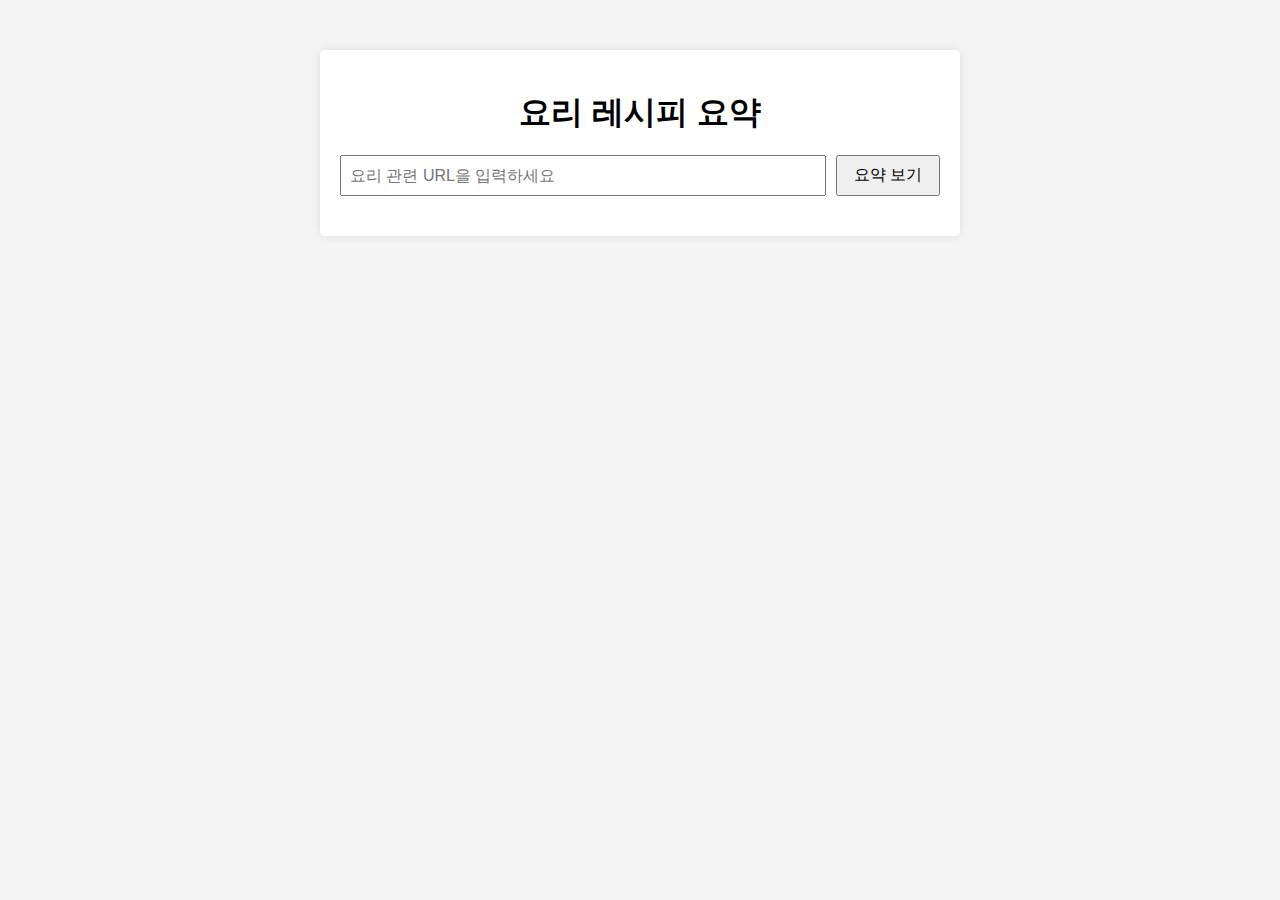
<file: index.html>
<!DOCTYPE html>
<html lang="ko">
<head>
  <meta charset="UTF-8" />
  <meta name="viewport" content="width=device-width, initial-scale=1.0" />
  <title>Recipe Summary</title>
  <!-- 기본 CSS 연결 -->
  <link rel="stylesheet" href="style.css" />
</head>
<body>
  <div class="container">
    <h1>요리 레시피 요약</h1>
    <!-- URL 입력과 버튼 -->
    <div class="input-group">
      <input type="url" id="urlInput" placeholder="요리 관련 URL을 입력하세요" />
      <button id="fetchBtn">요약 보기</button>
    </div>
    <!-- 요약 결과 출력 영역 -->
    <div id="output"></div>
  </div>

  <!-- 스크립트 파일 연결 (본문 끝에 배치하여 로드 후 실행) -->
  <script src="script.js"></script>
</body>
</html>
</file>
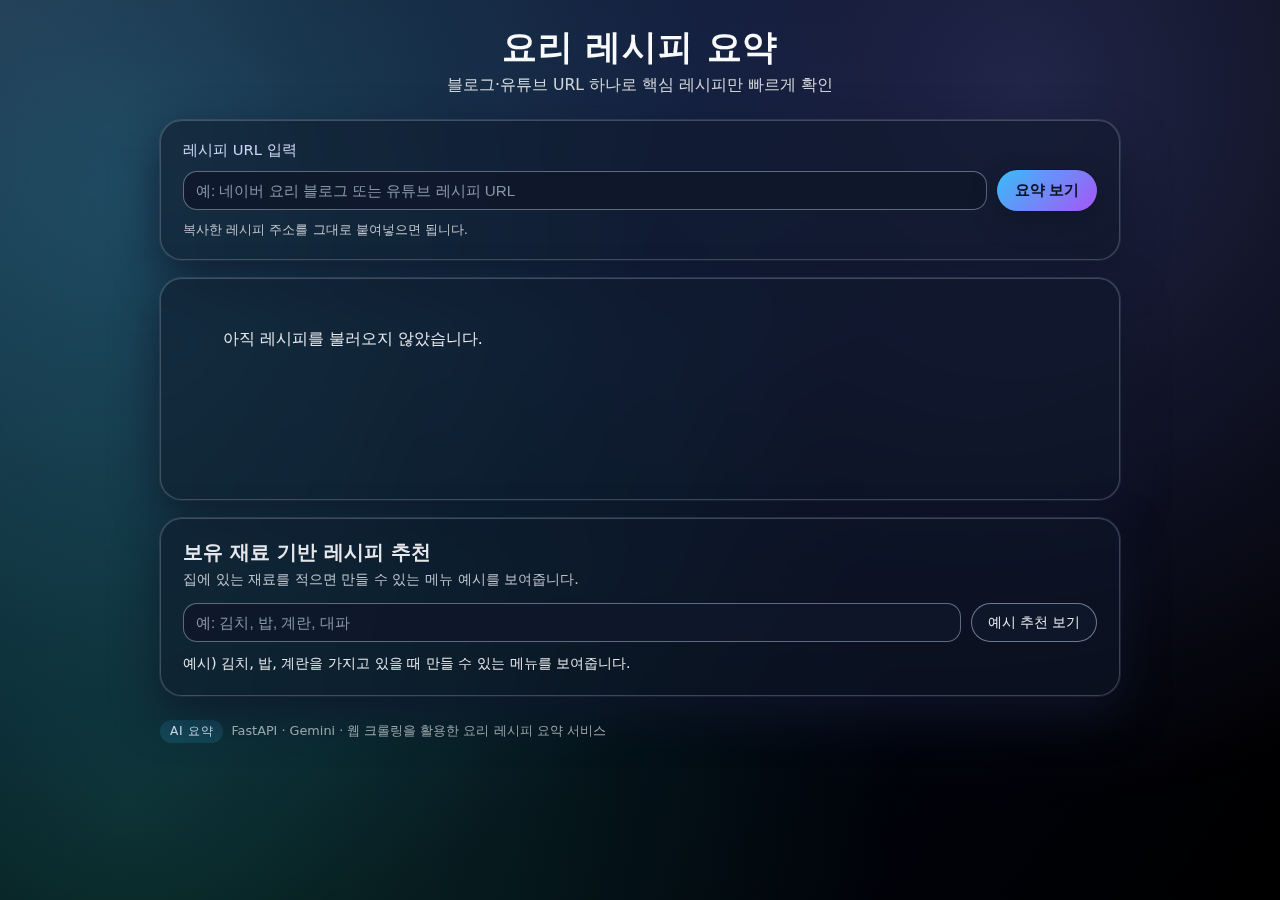
<file: templates/index.html>
<!DOCTYPE html>
<html lang="ko">
<head>
  <meta charset="UTF-8" />
  <meta name="viewport" content="width=device-width, initial-scale=1.0" />
  <title>요리 레시피 요약 서비스</title>
  <link rel="stylesheet" href="/static/style.css" />
</head>
<body class="app-body">
  <div class="background-gradient"></div>

  <div class="app-shell">
    <header class="app-header">
      <h1 class="app-title">요리 레시피 요약</h1>
      <p class="app-subtitle">블로그·유튜브 URL 하나로 핵심 레시피만 빠르게 확인</p>
    </header>

    <main class="main-layout">
      <section class="glass-card input-card">
        <label for="urlInput" class="field-label">레시피 URL 입력</label>
        <div class="input-row">
          <input
            type="url"
            id="urlInput"
            placeholder="예: 네이버 요리 블로그 또는 유튜브 레시피 URL"
          />
          <button id="fetchBtn" class="primary-btn">요약 보기</button>
        </div>
        <p class="helper-text">복사한 레시피 주소를 그대로 붙여넣으면 됩니다.</p>
      </section>

      <section id="resultArea" class="glass-card result-card">
        아직 레시피를 불러오지 않았습니다.
      </section>

      <section class="glass-card recommend-card">
        <h2 class="section-title">보유 재료 기반 레시피 추천</h2>
        <p class="section-subtitle">집에 있는 재료를 적으면 만들 수 있는 메뉴 예시를 보여줍니다.</p>

        <div class="input-row recommend-input-row">
          <input
            type="text"
            id="ingredientInput"
            class="app-input"
            placeholder="예: 김치, 밥, 계란, 대파"
          />
          <button id="recommendBtn" class="secondary-btn">
            예시 추천 보기
          </button>
        </div>

        <div id="recommendResult" class="recommend-result">
          예시) 김치, 밥, 계란을 가지고 있을 때 만들 수 있는 메뉴를 보여줍니다.
        </div>
      </section>
    </main>

    <footer class="app-footer">
      <span class="badge">AI 요약</span>
      <span class="footer-text">FastAPI · Gemini · 웹 크롤링을 활용한 요리 레시피 요약 서비스</span>
    </footer>
  </div>

  <script src="/static/script.js"></script>
</body>
</html>
</file>
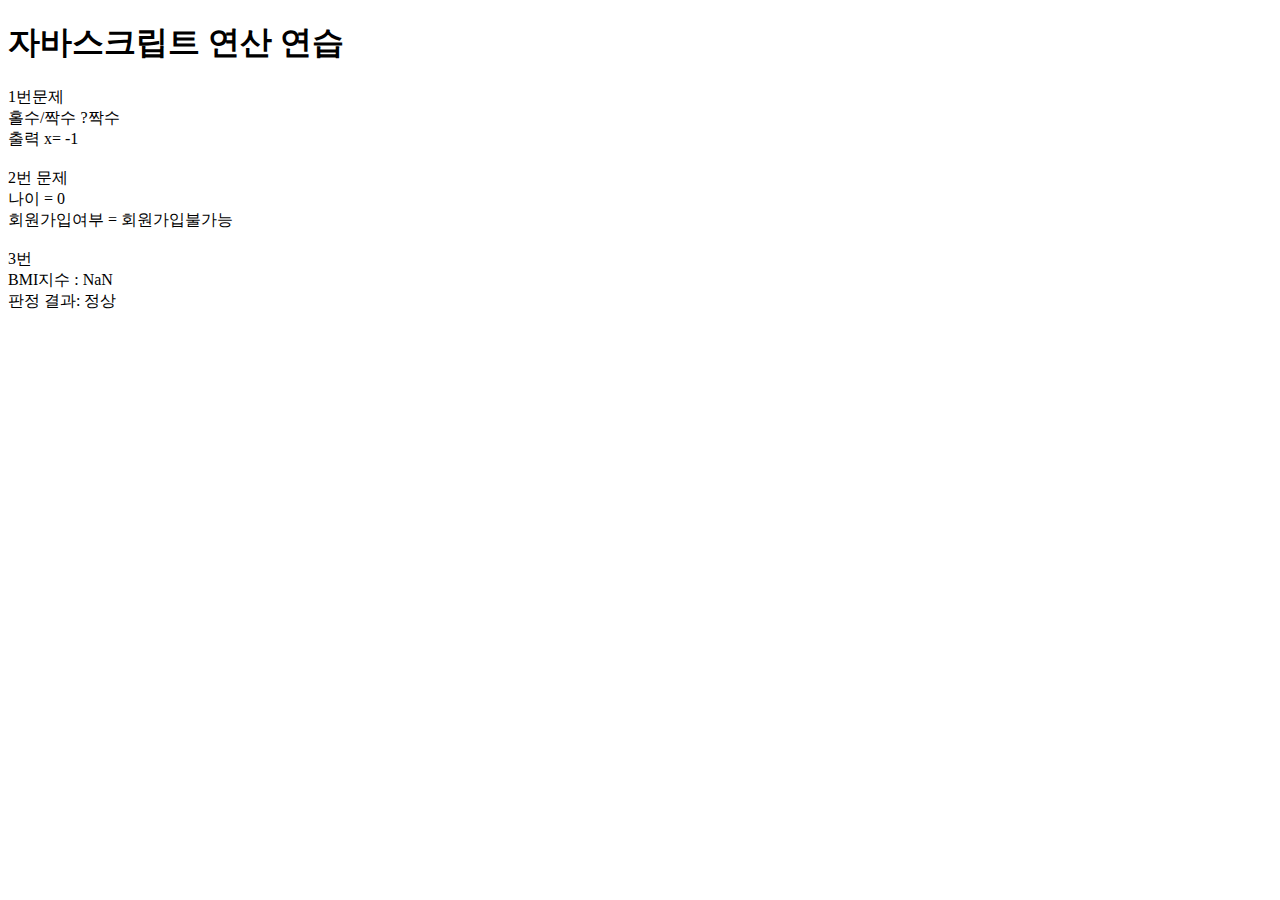
<file: 실습1.html>
<!DOCTYPE html>
<html lang="ko">

<head>
    <meta charset="UTF-8">
    <title>문제</title>
</head>

<body>
    <h1>자바스크립트 연산 연습</h1>

    <script>
        var x = prompt("입력 x= ", "0");
        x = Number(x);

        document.write("1번문제" + "<br>");
        (x % 2 == 1)
            ? (x++, document.write("홀수/짝수 ?홀수<br>"), document.write("출력 x= " + x + "<br><br>"))
            : (x--, document.write("홀수/짝수 ?짝수<br>"), document.write("출력 x= " + x + "<br><br>"));

    </script>

    <script>
        var age = prompt("나이를 입력하세요", "20");
        age = Number(age);
        var result = (age >= 20 && age <= 60) ? "회원가입가능" : "회원가입불가능";
        document.write("2번 문제" + "<br>");
        document.write("나이 = " + age + "<br>");
        document.write("회원가입여부 = " + result + "<br><br>");
    </script>

    <script>
        var height = prompt("키를 입력하세요(cm)", "170");
        var weight = prompt("몸무게를 입력하세요(kg)", "60");

        height = Number(height);
        weight = Number(weight);

        var bmi = weight / ((height / 100) * (height / 100));

        var result = (bmi >= 25) ? "비만" : "정상";

        document.write("3번" + "<br>");
        document.write("BMI지수 : " + bmi + "<br>");
        document.write("판정 결과: " + result + "<br>");
    </script>
</body>

</html>
</file>
<file: style.css>
/* 기본 폰트와 배경 설정 */
body {
  margin: 0;
  font-family: sans-serif;
  background: #f4f4f4;  /* 연한 회색 배경으로 가독성 향상 */
}

/* 메인 컨테이너 스타일 */
.container {
  background: #fff;
  max-width: 600px;       /* 본문 폭 제한 */
  margin: 50px auto;      /* 화면 중앙 배치 (위아래 여백 50px, 좌우 auto) */
  padding: 20px;
  border-radius: 5px;
  box-shadow: 0 0 10px rgba(0,0,0,0.1);  /* 옅은 그림자 효과 */
}

/* 헤더 제목 스타일 */
.container h1 {
  text-align: center;
  margin-bottom: 20px;
}

/* 입력창과 버튼을 가로로 배치 */
.input-group {
  display: flex;
  gap: 10px;              /* 요소 사이 간격 */
  margin-bottom: 20px;
}
.input-group input {
  flex: 1;                /* 가용 공간을 모두 사용하여 너비 확장 */
  padding: 8px;
  font-size: 1em;
}
.input-group button {
  padding: 8px 16px;
  font-size: 1em;
  cursor: pointer;
}

/* 출력 영역 내 제목 및 리스트 스타일 조정 */
#output h2 {
  margin: 0 0 10px;       /* 요리명 제목 아래 여백 */
}
#output h3 {
  margin: 15px 0 5px;     /* 소제목 위아래 여백 */
}
#output ul, 
#output ol {
  margin: 0 0 10px 20px;  /* 리스트 왼쪽 들여쓰기 및 아래 여백 */
}
#output p {
  font-weight: bold;
}
</file>
<file: static/style.css>
body {
  margin: 0;
  font-family: -apple-system, BlinkMacSystemFont, system-ui, sans-serif;
}

.app-body {
  min-height: 100vh;
  display: flex;
  justify-content: center;
  align-items: stretch;
  background: radial-gradient(circle at top left, #1f2937 0, #020617 45%, #000000 100%);
  color: #f9fafb;
  position: relative;
  padding: 16px;
  box-sizing: border-box;
}

.background-gradient {
  position: fixed;
  inset: 0;
  pointer-events: none;
  background:
    radial-gradient(circle at 10% 20%, rgba(56, 189, 248, 0.25), transparent 55%),
    radial-gradient(circle at 80% 10%, rgba(129, 140, 248, 0.25), transparent 55%),
    radial-gradient(circle at 10% 90%, rgba(52, 211, 153, 0.2), transparent 55%);
  z-index: 0;
}

.app-shell {
  position: relative;
  z-index: 1;
  max-width: 960px;
  width: 100%;
  margin: 0 auto;
  display: flex;
  flex-direction: column;
  gap: 24px;
}

.app-header {
  text-align: center;
  padding-top: 8px;
}

.app-title {
  font-size: 2.2rem;
  letter-spacing: 0.02em;
  margin: 0 0 4px 0;
}

.app-subtitle {
  margin: 0;
  font-size: 0.98rem;
  color: #e5e7eb;
  opacity: 0.9;
}

.main-layout {
  display: flex;
  flex-direction: column;
  gap: 18px;
}

.glass-card {
  position: relative;
  background: rgba(15, 23, 42, 0.55);
  border-radius: 22px;
  padding: 20px 22px;
  border: 1px solid rgba(148, 163, 184, 0.35);
  box-shadow:
    0 18px 45px rgba(15, 23, 42, 0.8),
    0 0 0 1px rgba(148, 163, 184, 0.24);
  backdrop-filter: blur(18px);
  -webkit-backdrop-filter: blur(18px);
  color: #e5e7eb;
}

.input-card {
  display: flex;
  flex-direction: column;
  gap: 10px;
}

.field-label {
  font-size: 0.92rem;
  color: #cbd5f5;
}

.input-row {
  display: flex;
  gap: 10px;
  align-items: center;
}

.input-row input {
  flex: 1;
  padding: 10px 12px;
  font-size: 0.95rem;
  border-radius: 14px;
  border: 1px solid rgba(148, 163, 184, 0.6);
  background: rgba(15, 23, 42, 0.85);
  color: #f9fafb;
  outline: none;
  transition: border-color 0.18s ease, box-shadow 0.18s ease, background 0.18s ease;
}

.input-row input::placeholder {
  color: rgba(148, 163, 184, 0.9);
}

.input-row input:focus {
  border-color: rgba(56, 189, 248, 0.85);
  box-shadow: 0 0 0 1px rgba(56, 189, 248, 0.4);
  background: rgba(15, 23, 42, 0.95);
}

.primary-btn {
  padding: 10px 18px;
  border-radius: 999px;
  border: none;
  font-size: 0.96rem;
  font-weight: 600;
  cursor: pointer;
  color: #0b1120;
  background: linear-gradient(135deg, #38bdf8, #a855f7);
  box-shadow:
    0 10px 24px rgba(15, 23, 42, 0.9),
    0 0 0 1px rgba(15, 23, 42, 0.7);
  transition: transform 0.12s ease, box-shadow 0.12s ease, filter 0.12s ease;
  white-space: nowrap;
}

.primary-btn:hover {
  transform: translateY(-1px) scale(1.01);
  box-shadow:
    0 14px 32px rgba(15, 23, 42, 0.95),
    0 0 0 1px rgba(15, 23, 42, 0.65);
  filter: brightness(1.02);
}

.primary-btn:active {
  transform: translateY(0) scale(0.99);
  box-shadow:
    0 6px 16px rgba(15, 23, 42, 0.9),
    0 0 0 1px rgba(15, 23, 42, 0.7);
}

.helper-text {
  margin: 0;
  font-size: 0.82rem;
  color: rgba(209, 213, 219, 0.9);
}

.result-card {
  min-height: 180px;
  font-size: 0.98rem;
  line-height: 1.7;
  color: #e5e7eb;
  white-space: pre-wrap;
  word-break: break-word;
}

.result-card h2 {
  margin-top: 0;
  margin-bottom: 10px;
  font-size: 1.25rem;
}

.result-card h3 {
  margin-top: 16px;
  margin-bottom: 6px;
  font-size: 1.02rem;
}

.result-card ul,
.result-card ol {
  margin: 4px 0 10px 18px;
  padding-left: 0;
}

.result-card li {
  margin-bottom: 4px;
}

.section-title {
  margin: 0 0 4px 0;
  font-size: 1.25rem;
}

.section-subtitle {
  margin: 0 0 14px 0;
  font-size: 0.9rem;
  color: rgba(209, 213, 219, 0.9);
}

.recommend-input-row {
  margin-bottom: 10px;
}

.app-input {
  width: 100%;
}

.secondary-btn {
  padding: 9px 16px;
  border-radius: 999px;
  border: 1px solid rgba(148, 163, 184, 0.7);
  background: rgba(15, 23, 42, 0.9);
  color: #e5e7eb;
  font-size: 0.9rem;
  font-weight: 500;
  cursor: pointer;
  transition: background 0.15s ease, border-color 0.15s ease, transform 0.12s ease;
  white-space: nowrap;
}

.secondary-btn:hover {
  background: rgba(30, 64, 175, 0.95);
  border-color: rgba(191, 219, 254, 0.9);
  transform: translateY(-1px);
}

.secondary-btn:active {
  transform: translateY(0);
}

.recommend-result {
  font-size: 0.9rem;
  line-height: 1.6;
  color: #e5e7eb;
}

.recommend-list {
  display: flex;
  flex-direction: column;
  gap: 10px;
  margin-top: 4px;
}

.recommend-item {
  background: rgba(15, 23, 42, 0.75);
  border-radius: 14px;
  padding: 10px 12px;
  border: 1px solid rgba(148, 163, 184, 0.35);
}

.recommend-name {
  font-size: 1rem;
  font-weight: 600;
  margin-bottom: 4px;
}

.recommend-ingredients {
  font-size: 0.86rem;
  color: rgba(209, 213, 219, 0.9);
  margin-bottom: 4px;
}

.recommend-reason {
  font-size: 0.84rem;
  color: rgba(156, 163, 175, 0.95);
}

.app-footer {
  display: flex;
  align-items: center;
  gap: 8px;
  font-size: 0.8rem;
  color: rgba(209, 213, 219, 0.9);
  padding-bottom: 6px;
}

.badge {
  display: inline-flex;
  align-items: center;
  justify-content: center;
  padding: 3px 10px;
  border-radius: 999px;
  font-size: 0.76rem;
  letter-spacing: 0.06em;
  text-transform: uppercase;
  background: rgba(56, 189, 248, 0.16);
  color: #e0f2fe;
}

.footer-text {
  opacity: 0.8;
}

@media (max-width: 720px) {
  .app-shell {
    gap: 20px;
  }

  .glass-card {
    padding: 18px 16px;
    border-radius: 18px;
  }

  .app-title {
    font-size: 1.6rem;
  }

  .input-row {
    flex-direction: column;
    align-items: stretch;
  }

  .primary-btn,
  .secondary-btn {
    width: 100%;
    justify-content: center;
    text-align: center;
  }
}
</file>
